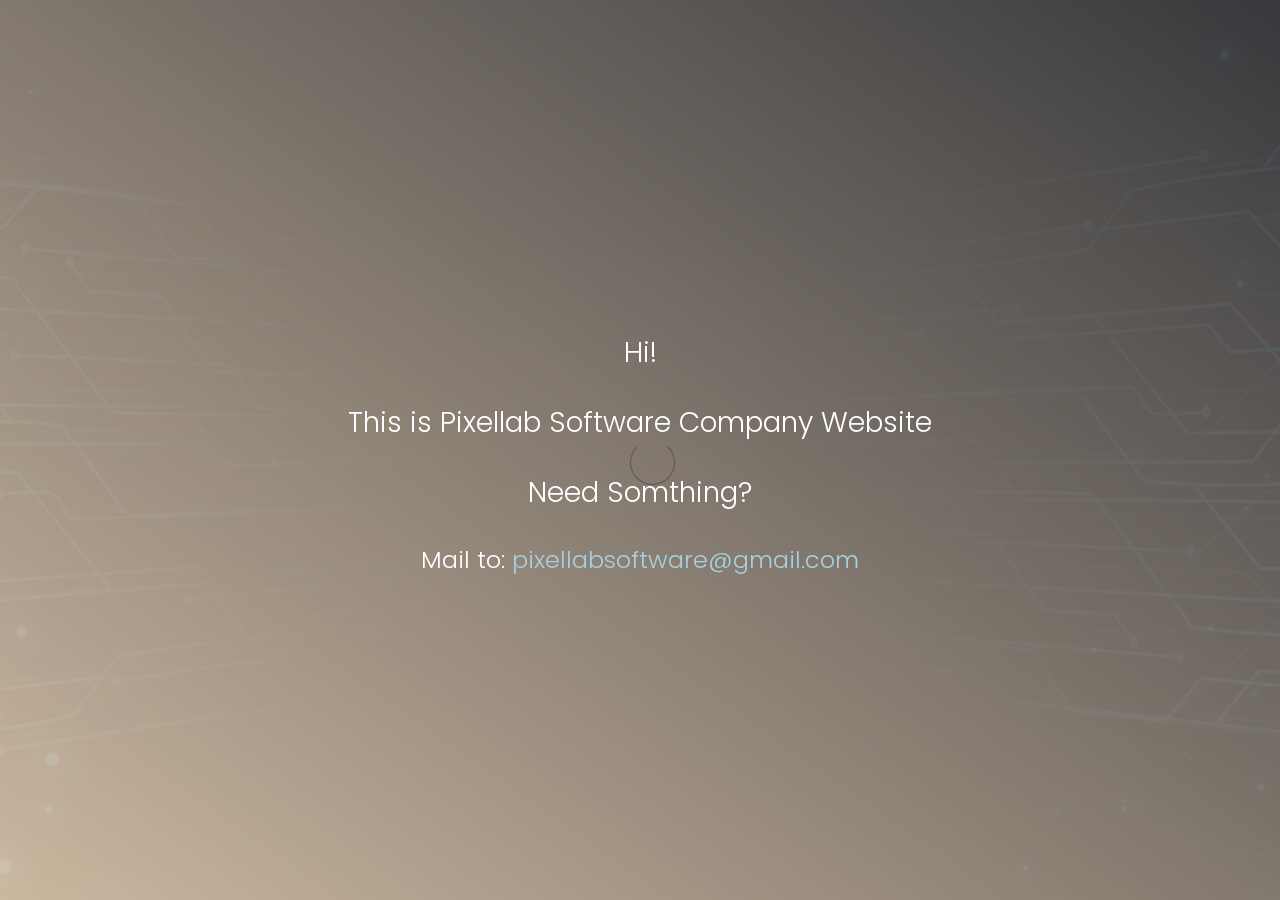
<file: index.html>
<!DOCTYPE html>
<html lang="en">
<head>

     <title>Pixellab Software</title>

     <meta charset="UTF-8">
     <meta http-equiv="X-UA-Compatible" content="IE=Edge">
     <meta name="description" content="">
     <meta name="keywords" content="">
     <meta name="team" content="">
     <meta name="viewport" content="width=device-width, initial-scale=1, maximum-scale=1">

     <link rel="stylesheet" href="css/bootstrap.min.css">
     <link rel="stylesheet" href="css/vegas.min.css">
     <link rel="stylesheet" href="css/font-awesome.min.css">

     <!-- MAIN CSS -->
     <link rel="stylesheet" href="css/templatemo-style.css">

</head>
<body>

     <!-- PRE LOADER -->
     <section class="preloader">
          <div class="spinner">

               <span class="spinner-rotate"></span>
               
          </div>
     </section>



     <!-- HOME -->
     <section id="home">
        <div class="overlay"></div>
          <div class="container">
               <div class="row">

                    <div class="col-md-12 col-sm-12">
                         <div class="home-info">
                              <h1>Hi!</h1>
                              <h1>This is Pixellab Software Company Website</h1>
                              <h1>Need Somthing?</h1>
                              <h3>Mail to: <a href="pixellabsoftware@gmail.com">pixellabsoftware@gmail.com</a></h3>
                         </div>
                    </div>

               </div>
          </div>
     </section>

     <!-- SCRIPTS -->
     <script src="js/jquery.js"></script>
     <script src="js/bootstrap.min.js"></script>
     <script src="js/vegas.min.js"></script>
     <script src="js/custom.js"></script>

</body>
</html>
</file>
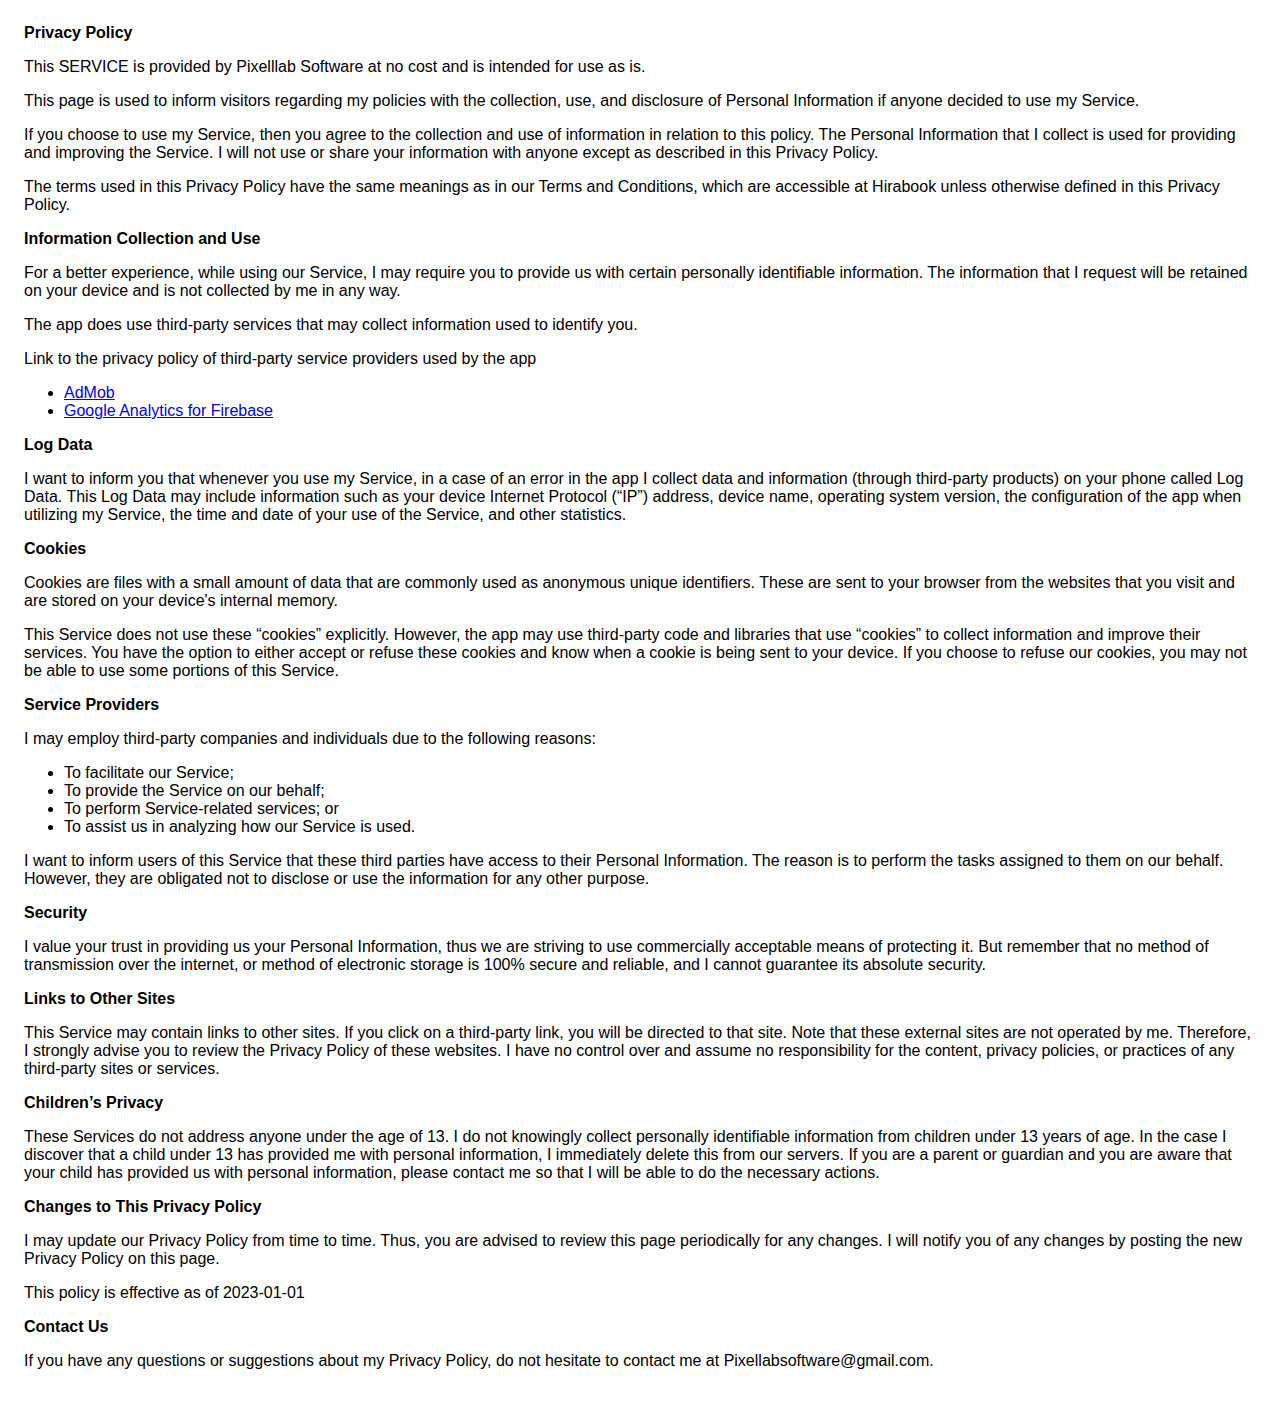
<file: privacy_policy.html>
<!DOCTYPE html>
    <html>
    <head>
      <meta charset='utf-8'>
      <meta name='viewport' content='width=device-width'>
      <title>Privacy Policy</title>
      <style> body { font-family: 'Helvetica Neue', Helvetica, Arial, sans-serif; padding:1em; } </style>
    </head>
    <body>
    <strong>Privacy Policy</strong> <p>
                  This SERVICE is provided by
                  Pixelllab Software at no cost and is intended for use as
                  is.
                </p> <p>
                  This page is used to inform visitors regarding my
                  policies with the collection, use, and disclosure of Personal
                  Information if anyone decided to use my Service.
                </p> <p>
                  If you choose to use my Service, then you agree to
                  the collection and use of information in relation to this
                  policy. The Personal Information that I collect is
                  used for providing and improving the Service. I will not use or share your information with
                  anyone except as described in this Privacy Policy.
                </p> <p>
                  The terms used in this Privacy Policy have the same meanings
                  as in our Terms and Conditions, which are accessible at
                  Hirabook unless otherwise defined in this Privacy Policy.
                </p> <p><strong>Information Collection and Use</strong></p> <p>
                  For a better experience, while using our Service, I
                  may require you to provide us with certain personally
                  identifiable information. The information that
                  I request will be retained on your device and is not collected by me in any way.
                </p> <div><p>
                    The app does use third-party services that may collect
                    information used to identify you.
                  </p> <p>
                    Link to the privacy policy of third-party service providers used
                    by the app
                  </p> <ul><!----><li><a href="https://support.google.com/admob/answer/6128543?hl=en" target="_blank" rel="noopener noreferrer">AdMob</a></li><li><a href="https://firebase.google.com/support/privacy" target="_blank" rel="noopener noreferrer">Google Analytics for Firebase</a></li><!----><!----><!----><!----><!----><!----><!----><!----><!----><!----><!----><!----><!----><!----><!----><!----><!----><!----><!----><!----><!----><!----><!----><!----><!----><!----></ul></div> <p><strong>Log Data</strong></p> <p>
                  I want to inform you that whenever you
                  use my Service, in a case of an error in the app
                  I collect data and information (through third-party
                  products) on your phone called Log Data. This Log Data may
                  include information such as your device Internet Protocol
                  (“IP”) address, device name, operating system version, the
                  configuration of the app when utilizing my Service,
                  the time and date of your use of the Service, and other
                  statistics.
                </p> <p><strong>Cookies</strong></p> <p>
                  Cookies are files with a small amount of data that are
                  commonly used as anonymous unique identifiers. These are sent
                  to your browser from the websites that you visit and are
                  stored on your device's internal memory.
                </p> <p>
                  This Service does not use these “cookies” explicitly. However,
                  the app may use third-party code and libraries that use
                  “cookies” to collect information and improve their services.
                  You have the option to either accept or refuse these cookies
                  and know when a cookie is being sent to your device. If you
                  choose to refuse our cookies, you may not be able to use some
                  portions of this Service.
                </p> <p><strong>Service Providers</strong></p> <p>
                  I may employ third-party companies and
                  individuals due to the following reasons:
                </p> <ul><li>To facilitate our Service;</li> <li>To provide the Service on our behalf;</li> <li>To perform Service-related services; or</li> <li>To assist us in analyzing how our Service is used.</li></ul> <p>
                  I want to inform users of this Service
                  that these third parties have access to their Personal
                  Information. The reason is to perform the tasks assigned to
                  them on our behalf. However, they are obligated not to
                  disclose or use the information for any other purpose.
                </p> <p><strong>Security</strong></p> <p>
                  I value your trust in providing us your
                  Personal Information, thus we are striving to use commercially
                  acceptable means of protecting it. But remember that no method
                  of transmission over the internet, or method of electronic
                  storage is 100% secure and reliable, and I cannot
                  guarantee its absolute security.
                </p> <p><strong>Links to Other Sites</strong></p> <p>
                  This Service may contain links to other sites. If you click on
                  a third-party link, you will be directed to that site. Note
                  that these external sites are not operated by me.
                  Therefore, I strongly advise you to review the
                  Privacy Policy of these websites. I have
                  no control over and assume no responsibility for the content,
                  privacy policies, or practices of any third-party sites or
                  services.
                </p> <p><strong>Children’s Privacy</strong></p> <div><p>
                    These Services do not address anyone under the age of 13.
                    I do not knowingly collect personally
                    identifiable information from children under 13 years of age. In the case
                    I discover that a child under 13 has provided
                    me with personal information, I immediately
                    delete this from our servers. If you are a parent or guardian
                    and you are aware that your child has provided us with
                    personal information, please contact me so that
                    I will be able to do the necessary actions.
                  </p></div> <!----> <p><strong>Changes to This Privacy Policy</strong></p> <p>
                  I may update our Privacy Policy from
                  time to time. Thus, you are advised to review this page
                  periodically for any changes. I will
                  notify you of any changes by posting the new Privacy Policy on
                  this page.
                </p> <p>This policy is effective as of 2023-01-01</p> <p><strong>Contact Us</strong></p> <p>
                  If you have any questions or suggestions about my
                  Privacy Policy, do not hesitate to contact me at Pixellabsoftware@gmail.com.
                </p>
    </body>
    </html>
</file>
<file: css/templatemo-style.css>
/*

Get Ready Template

https://templatemo.com/tm-521-get-ready

*/
  
  @import url('https://fonts.googleapis.com/css?family=Poppins:300,400');

  body {
    margin: 0;
    -webkit-perspective: 1000;
    font-family: 'Poppins', sans-serif;
    background: #303030;
  }

  body, html {
    height: 100%;
    width: 100%;
    overflow-x: hidden;
  }



  /*---------------------------------------
     TYPOGRAPHY              
  -----------------------------------------*/

  h1,h2,h3,h4,h5,h6 {
    font-weight: 300;
    line-height: inherit;
  }

  h1 {
    color: #ffffff;
    font-size: 2em;
  }

  h2 {
    color: #353535;
    font-size: 2em;
  }

h3 {
    color: #ffffff;
  }

  p {
    color: #757575;
    font-size: 14px;
    font-weight: normal;
    line-height: 24px;
  }



  /*---------------------------------------
     GENERAL               
  -----------------------------------------*/

  html{
    -webkit-font-smoothing: antialiased;
  }

  a {
    color: #8fc2db;
    text-decoration: none !important;
  }

  a,
  input, button,
  .form-control {
    -webkit-transition: 0.5s;
    transition: 0.5s;
  }

  a:hover, a:active, a:focus {
    color: #7598eb;
    outline: none;
  }

  ::-webkit-scrollbar{
    width: 8px;
    height: 8px;
  }

  ::-webkit-scrollbar-thumb {
    cursor: pointer;
    background: #202020;
  }

  .overlay {
    background: linear-gradient(to top right, #d2b48c, #000000);
    opacity: 0.9;
    position: absolute;
    top: 0;
    right: 0;
    bottom: 0;
    left: 0;
    width: 100%;
    height: 100%;
  }

  .grid {
    position: fixed;
    width: 100%;
    height: 100%;
    z-index: 1;
  }

  .grid-line {
    height: 300vh;
    border-right: 1px solid rgba(255,255,255,0.02);
  }

  .google-map iframe {
    border: 0;
    margin-top: 20px;
  }

  .subscribe-form {
    position: relative;
  }

  .subscribe-form .form-control {
    background: #ffffff;
    box-shadow: none;
    border: 0;
    border-radius: 50px;
	width: 340px;
    height: 45px;
    padding: 6px 30px;
  }

  .subscribe-form button[type="submit"] {
    background: transparent;
    border: 0;
    outline: none;
  }

  .subscribe-form .fa {
    cursor: pointer;
    position: absolute;
    top: 12px;
    right: 12px;
    color: #d2b48c;
    font-size: 20px;
  }



  /*---------------------------------------
       PRE LOADER              
  -----------------------------------------*/

  .preloader {
    position: fixed;
    top: 0;
    left: 0;
    width: 100%;
    height: 100%;
    z-index: 99999;
    display: flex;
    flex-flow: row nowrap;
    justify-content: center;
    align-items: center;
    background: none repeat scroll 0 0 #ffffff;
  }

  .spinner {
    border: 1px solid transparent;
    border-radius: 3px;
    position: relative;
  }

  .spinner:before {
    content: '';
    box-sizing: border-box;
    position: absolute;
    top: 50%;
    left: 50%;
    width: 45px;
    height: 45px;
    margin-top: -10px;
    margin-left: -10px;
    border-radius: 50%;
    border: 1px solid #575757;
    border-top-color: #ffffff;
    animation: spinner .9s linear infinite;
  }

  @-webkit-@keyframes spinner {
    to {transform: rotate(360deg);}
  }

  @keyframes spinner {
    to {transform: rotate(360deg);}
  }


  /*---------------------------------------
      MENU              
  -----------------------------------------*/

  .menu, .menu-bg, .menu-burger {
    position: fixed;
    z-index: 222;
    width: 50px;
    height: 50px;
    line-height: 30px;
    font-size: 25px;
    text-align: center;
    border-radius: 100%;
    right: 25px;
    top: 25px;
  }

  .menu-bg {
    background: #101010;
    pointer-events: none;
    transition: .3s;
    right: 50px;
    top: 50px;
    transform: translate3d(50%, -50%, 0);
    transform-origin: center center;
  }

  .menu-bg.fs {
    transform: translate3d(50%, -50%, 0);
    width: 500vw;
    height: 500vw;
  }

  .menu-burger {
    color: #ffffff;
    padding-top: 11px;
    -webkit-user-select: none;
    cursor: pointer;
    transition: .4s;
    transform-origin: center;
    z-index: 9999;
  }

  .menu-burger.fs {
    transform: rotate(-180deg) translateY(5px);
  }

  .menu-items {
    display: flex;
    flex-direction: column;
    justify-content: center;
    align-content: center;
    position: absolute;
    z-index: 9999;
    width: 100%;
    height: 100%;
    opacity: 0;
    transition: .4s;
    margin-top: 50px;
    transform: translateY(-200%);
    pointer-events: none;
  }

  .menu-items ul.menu {
    position: relative;
    width: 100%;
    height: 100%;
    text-align: left;
    top: 10px;
  }

  .menu-items ul.menu li {
    display: block;
    list-style: none;
    transition: 1s;
    opacity: 0;
    margin: 5px 0;
  }

  .menu-items ul.menu li a {
    color: #ffffff;
    font-size: 18px;
    position: relative;
  }

  .menu-items ul.menu li a:after {
    content: "";
    width: 0;
    height: 2px;
    border-radius: 50px;
    position: absolute;
    bottom: 13px;
    transition: 0.5s;
    margin: 0 auto;
    display: block;
    right: 0;
    left: 0;
  }

  .menu-items ul.menu li a:hover:after {
    content: "";
    background: #d2b48c;
    width: 100%;
  }

  .menu-items.fs {
    transform: translateY(0);
    pointer-events: auto;
    opacity: 1;
  }

  .menu-items.fs ul li {
    opacity: 1;
  }

  address p {
    color: #f9f9f9;
  }



  /*---------------------------------------
      HOME          
  -----------------------------------------*/

  #home {
    display: -webkit-box;
    display: -webkit-flex;
    display: -ms-flexbox;
    display: flex;
    -webkit-box-align: center;
    -webkit-align-items: center;
    -ms-flex-align: center;
    align-items: center;
    text-align: center;
    position: relative;
  }

  #home .container {
    width: 100%;
  }

  .home-info {
    display: flex;
    flex-direction: column;
    justify-content: center;
    align-items: center;
    position: relative;
    z-index: 2;
    width: 100%;
    height: 100vh;
  }
  
  .countdown {
    text-align: center;
    margin: 50px 0;
    padding: 0;
  }

  .countdown li {
    color: #ffffff;
    list-style: none;
    display: inline-block;
    margin: 0 20px;
  }

  .countdown span {
    font-size: 25px;
  }

  .countdown h3 {
    font-size: 14px;
    text-transform: uppercase;
    margin: 10px 0;
  }



  /*---------------------------------------
     SOCIAL ICON              
  -----------------------------------------*/

  .social-icon {
    position: relative;
    padding: 0;
    margin: 30px 0 0 0;
    text-align: center;
  }

  .social-icon .line {
    background: #ffffff;
    width: 50px;
    height: 2px;
    margin-right: 10px;
    position: relative;
    bottom: 5px;
  }

  .social-icon li {
    display: inline-block;
    list-style: none;
  }

  .social-icon li a {
    border-radius: 50px;
    color: #ffffff;
    font-size: 15px;
    width: 35px;
    height: 35px;
    line-height: 35px;
    text-decoration: none;
    text-align: center;
    position: relative;
    margin: 5px 5px 5px 0;
  }

  .social-icon li a:hover {
    background: #d2b48c;
    color: #ffffff;
  }



  /*---------------------------------------
     RESPONSIVE STYLES              
  -----------------------------------------*/

  @media screen and (max-width: 480px) {

    .home-info {
      padding: 0 1em 0 1em;
    }

    .countdown li {
      margin: 0 12px;
    }

    address {
      margin-top: 50px;
    }
  }

  @media screen and (max-width: 360px) {

    h1 {
      font-size: 1.50em;
    }

    .menu-items {
      margin: 100px 0;
    }

    .countdown span {
      font-size: 20px;
    }

    .countdown h3 {
      font-size: 12px;
    }
  }
</file>
<file: css/vegas.min.css>
.vegas-overlay,.vegas-slide,.vegas-slide-inner,.vegas-timer,.vegas-wrapper{position:absolute;top:0;left:0;bottom:0;right:0;overflow:hidden;border:none;padding:0;margin:0}.vegas-overlay{opacity:.5;background:url(overlays/02.png) center center}.vegas-timer{top:auto;bottom:0;height:2px}.vegas-timer-progress{width:0;height:100%;background:#fff;-webkit-transition:width ease-out;transition:width ease-out}.vegas-timer-running .vegas-timer-progress{width:100%}.vegas-slide,.vegas-slide-inner{margin:0;padding:0;background:center center no-repeat;-webkit-transform:translateZ(0);transform:translateZ(0)}body .vegas-container{overflow:hidden!important;position:relative}.vegas-video{min-width:100%;min-height:100%;width:auto;height:auto}body.vegas-container{overflow:auto;position:static;z-index:-2}body.vegas-container>.vegas-overlay,body.vegas-container>.vegas-slide,body.vegas-container>.vegas-timer{position:fixed;z-index:-1}:root body.vegas-container>.vegas-overlay,:root body.vegas-container>.vegas-slide,_::full-page-media,_:future{bottom:-76px}.vegas-transition-fade,.vegas-transition-fade2{opacity:0}.vegas-transition-fade-in,.vegas-transition-fade2-in{opacity:1}.vegas-transition-fade2-out{opacity:0}.vegas-transition-blur,.vegas-transition-blur2{opacity:0;-webkit-filter:blur(32px);filter:blur(32px)}.vegas-transition-blur-in,.vegas-transition-blur2-in{opacity:1;-webkit-filter:blur(0);filter:blur(0)}.vegas-transition-blur2-out{opacity:0}.vegas-transition-flash,.vegas-transition-flash2{opacity:0;-webkit-filter:brightness(25);filter:brightness(25)}.vegas-transition-flash-in,.vegas-transition-flash2-in{opacity:1;-webkit-filter:brightness(1);filter:brightness(1)}.vegas-transition-flash2-out{opacity:0;-webkit-filter:brightness(25);filter:brightness(25)}.vegas-transition-negative,.vegas-transition-negative2{opacity:0;-webkit-filter:invert(100%);filter:invert(100%)}.vegas-transition-negative-in,.vegas-transition-negative2-in{opacity:1;-webkit-filter:invert(0);filter:invert(0)}.vegas-transition-negative2-out{opacity:0;-webkit-filter:invert(100%);filter:invert(100%)}.vegas-transition-burn,.vegas-transition-burn2{opacity:0;-webkit-filter:contrast(1000%) saturate(1000%);filter:contrast(1000%) saturate(1000%)}.vegas-transition-burn-in,.vegas-transition-burn2-in{opacity:1;-webkit-filter:contrast(100%) saturate(100%);filter:contrast(100%) saturate(100%)}.vegas-transition-burn2-out{opacity:0;-webkit-filter:contrast(1000%) saturate(1000%);filter:contrast(1000%) saturate(1000%)}.vegas-transition-slideLeft,.vegas-transition-slideLeft2{-webkit-transform:translateX(100%);transform:translateX(100%)}.vegas-transition-slideLeft-in,.vegas-transition-slideLeft2-in{-webkit-transform:translateX(0);transform:translateX(0)}.vegas-transition-slideLeft2-out,.vegas-transition-slideRight,.vegas-transition-slideRight2{-webkit-transform:translateX(-100%);transform:translateX(-100%)}.vegas-transition-slideRight-in,.vegas-transition-slideRight2-in{-webkit-transform:translateX(0);transform:translateX(0)}.vegas-transition-slideRight2-out{-webkit-transform:translateX(100%);transform:translateX(100%)}.vegas-transition-slideUp,.vegas-transition-slideUp2{-webkit-transform:translateY(100%);transform:translateY(100%)}.vegas-transition-slideUp-in,.vegas-transition-slideUp2-in{-webkit-transform:translateY(0);transform:translateY(0)}.vegas-transition-slideDown,.vegas-transition-slideDown2,.vegas-transition-slideUp2-out{-webkit-transform:translateY(-100%);transform:translateY(-100%)}.vegas-transition-slideDown-in,.vegas-transition-slideDown2-in{-webkit-transform:translateY(0);transform:translateY(0)}.vegas-transition-slideDown2-out{-webkit-transform:translateY(100%);transform:translateY(100%)}.vegas-transition-zoomIn,.vegas-transition-zoomIn2{-webkit-transform:scale(0);transform:scale(0);opacity:0}.vegas-transition-zoomIn-in,.vegas-transition-zoomIn2-in{-webkit-transform:scale(1);transform:scale(1);opacity:1}.vegas-transition-zoomIn2-out,.vegas-transition-zoomOut,.vegas-transition-zoomOut2{-webkit-transform:scale(2);transform:scale(2);opacity:0}.vegas-transition-zoomOut-in,.vegas-transition-zoomOut2-in{-webkit-transform:scale(1);transform:scale(1);opacity:1}.vegas-transition-zoomOut2-out{-webkit-transform:scale(0);transform:scale(0);opacity:0}.vegas-transition-swirlLeft,.vegas-transition-swirlLeft2{-webkit-transform:scale(2) rotate(35deg);transform:scale(2) rotate(35deg);opacity:0}.vegas-transition-swirlLeft-in,.vegas-transition-swirlLeft2-in{-webkit-transform:scale(1) rotate(0);transform:scale(1) rotate(0);opacity:1}.vegas-transition-swirlLeft2-out,.vegas-transition-swirlRight,.vegas-transition-swirlRight2{-webkit-transform:scale(2) rotate(-35deg);transform:scale(2) rotate(-35deg);opacity:0}.vegas-transition-swirlRight-in,.vegas-transition-swirlRight2-in{-webkit-transform:scale(1) rotate(0);transform:scale(1) rotate(0);opacity:1}.vegas-transition-swirlRight2-out{-webkit-transform:scale(2) rotate(35deg);transform:scale(2) rotate(35deg);opacity:0}.vegas-animation-kenburns{-webkit-animation:kenburns ease-out;animation:kenburns ease-out}@-webkit-keyframes kenburns{0%{-webkit-transform:scale(1.5);transform:scale(1.5)}100%{-webkit-transform:scale(1);transform:scale(1)}}@keyframes kenburns{0%{-webkit-transform:scale(1.5);transform:scale(1.5)}100%{-webkit-transform:scale(1);transform:scale(1)}}.vegas-animation-kenburnsUp{-webkit-animation:kenburnsUp ease-out;animation:kenburnsUp ease-out}@-webkit-keyframes kenburnsUp{0%{-webkit-transform:scale(1.5) translate(0,10%);transform:scale(1.5) translate(0,10%)}100%{-webkit-transform:scale(1) translate(0,0);transform:scale(1) translate(0,0)}}@keyframes kenburnsUp{0%{-webkit-transform:scale(1.5) translate(0,10%);transform:scale(1.5) translate(0,10%)}100%{-webkit-transform:scale(1) translate(0,0);transform:scale(1) translate(0,0)}}.vegas-animation-kenburnsDown{-webkit-animation:kenburnsDown ease-out;animation:kenburnsDown ease-out}@-webkit-keyframes kenburnsDown{0%{-webkit-transform:scale(1.5) translate(0,-10%);transform:scale(1.5) translate(0,-10%)}100%{-webkit-transform:scale(1) translate(0,0);transform:scale(1) translate(0,0)}}@keyframes kenburnsDown{0%{-webkit-transform:scale(1.5) translate(0,-10%);transform:scale(1.5) translate(0,-10%)}100%{-webkit-transform:scale(1) translate(0,0);transform:scale(1) translate(0,0)}}.vegas-animation-kenburnsLeft{-webkit-animation:kenburnsLeft ease-out;animation:kenburnsLeft ease-out}@-webkit-keyframes kenburnsLeft{0%{-webkit-transform:scale(1.5) translate(10%,0);transform:scale(1.5) translate(10%,0)}100%{-webkit-transform:scale(1) translate(0,0);transform:scale(1) translate(0,0)}}@keyframes kenburnsLeft{0%{-webkit-transform:scale(1.5) translate(10%,0);transform:scale(1.5) translate(10%,0)}100%{-webkit-transform:scale(1) translate(0,0);transform:scale(1) translate(0,0)}}.vegas-animation-kenburnsRight{-webkit-animation:kenburnsRight ease-out;animation:kenburnsRight ease-out}@-webkit-keyframes kenburnsRight{0%{-webkit-transform:scale(1.5) translate(-10%,0);transform:scale(1.5) translate(-10%,0)}100%{-webkit-transform:scale(1) translate(0,0);transform:scale(1) translate(0,0)}}@keyframes kenburnsRight{0%{-webkit-transform:scale(1.5) translate(-10%,0);transform:scale(1.5) translate(-10%,0)}100%{-webkit-transform:scale(1) translate(0,0);transform:scale(1) translate(0,0)}}.vegas-animation-kenburnsUpLeft{-webkit-animation:kenburnsUpLeft ease-out;animation:kenburnsUpLeft ease-out}@-webkit-keyframes kenburnsUpLeft{0%{-webkit-transform:scale(1.5) translate(10%,10%);transform:scale(1.5) translate(10%,10%)}100%{-webkit-transform:scale(1) translate(0,0);transform:scale(1) translate(0,0)}}@keyframes kenburnsUpLeft{0%{-webkit-transform:scale(1.5) translate(10%,10%);transform:scale(1.5) translate(10%,10%)}100%{-webkit-transform:scale(1) translate(0,0);transform:scale(1) translate(0,0)}}.vegas-animation-kenburnsUpRight{-webkit-animation:kenburnsUpRight ease-out;animation:kenburnsUpRight ease-out}@-webkit-keyframes kenburnsUpRight{0%{-webkit-transform:scale(1.5) translate(-10%,10%);transform:scale(1.5) translate(-10%,10%)}100%{-webkit-transform:scale(1) translate(0,0);transform:scale(1) translate(0,0)}}@keyframes kenburnsUpRight{0%{-webkit-transform:scale(1.5) translate(-10%,10%);transform:scale(1.5) translate(-10%,10%)}100%{-webkit-transform:scale(1) translate(0,0);transform:scale(1) translate(0,0)}}.vegas-animation-kenburnsDownLeft{-webkit-animation:kenburnsDownLeft ease-out;animation:kenburnsDownLeft ease-out}@-webkit-keyframes kenburnsDownLeft{0%{-webkit-transform:scale(1.5) translate(10%,-10%);transform:scale(1.5) translate(10%,-10%)}100%{-webkit-transform:scale(1) translate(0,0);transform:scale(1) translate(0,0)}}@keyframes kenburnsDownLeft{0%{-webkit-transform:scale(1.5) translate(10%,-10%);transform:scale(1.5) translate(10%,-10%)}100%{-webkit-transform:scale(1) translate(0,0);transform:scale(1) translate(0,0)}}.vegas-animation-kenburnsDownRight{-webkit-animation:kenburnsDownRight ease-out;animation:kenburnsDownRight ease-out}@-webkit-keyframes kenburnsDownRight{0%{-webkit-transform:scale(1.5) translate(-10%,-10%);transform:scale(1.5) translate(-10%,-10%)}100%{-webkit-transform:scale(1) translate(0,0);transform:scale(1) translate(0,0)}}@keyframes kenburnsDownRight{0%{-webkit-transform:scale(1.5) translate(-10%,-10%);transform:scale(1.5) translate(-10%,-10%)}100%{-webkit-transform:scale(1) translate(0,0);transform:scale(1) translate(0,0)}}
</file>
